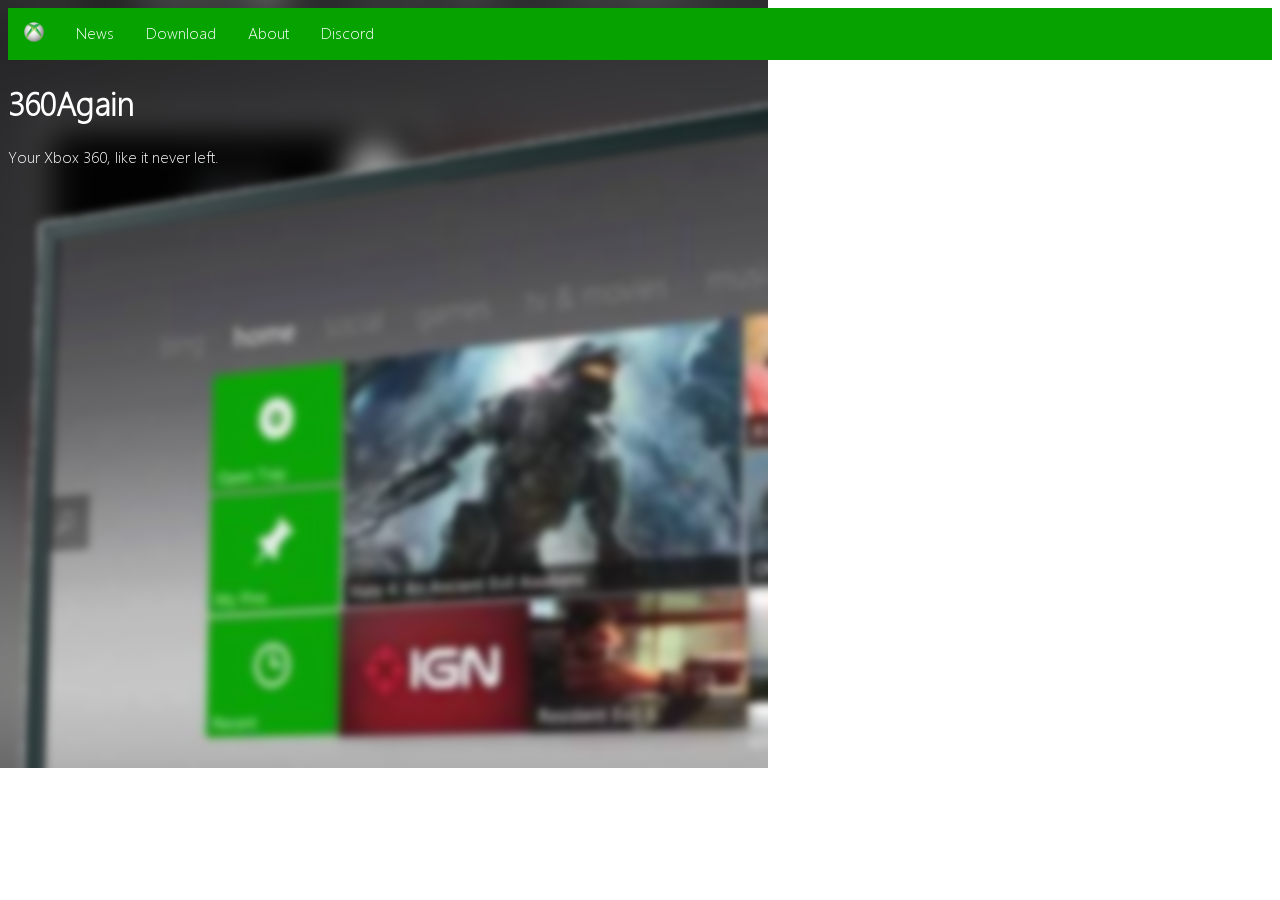
<file: index.html>
<!DOCTYPE html>
<html>
<head>
  <title>360Again</title>
  <link rel="stylesheet" href="index.css">
  <link rel="icon" type="image/x-icon" href="./favicon.ico">
</head>
<body>

<ul>
  <li><a href="./index.html"><img src="./logo.png" alt="Home" height="20"></a></li>
  <li><a href="./news.html">News</a></li>
  <li><a href="./download.html">Download</a></li>
  <li><a href="./about.html">About</a></li>
  <li><a href="https://discord.gg/W6paVuw2sr">Discord</a></li>
</ul>

<h1>360Again</h1>
<p>Your Xbox 360, like it never left.</p>

</body>
</html>
</file>
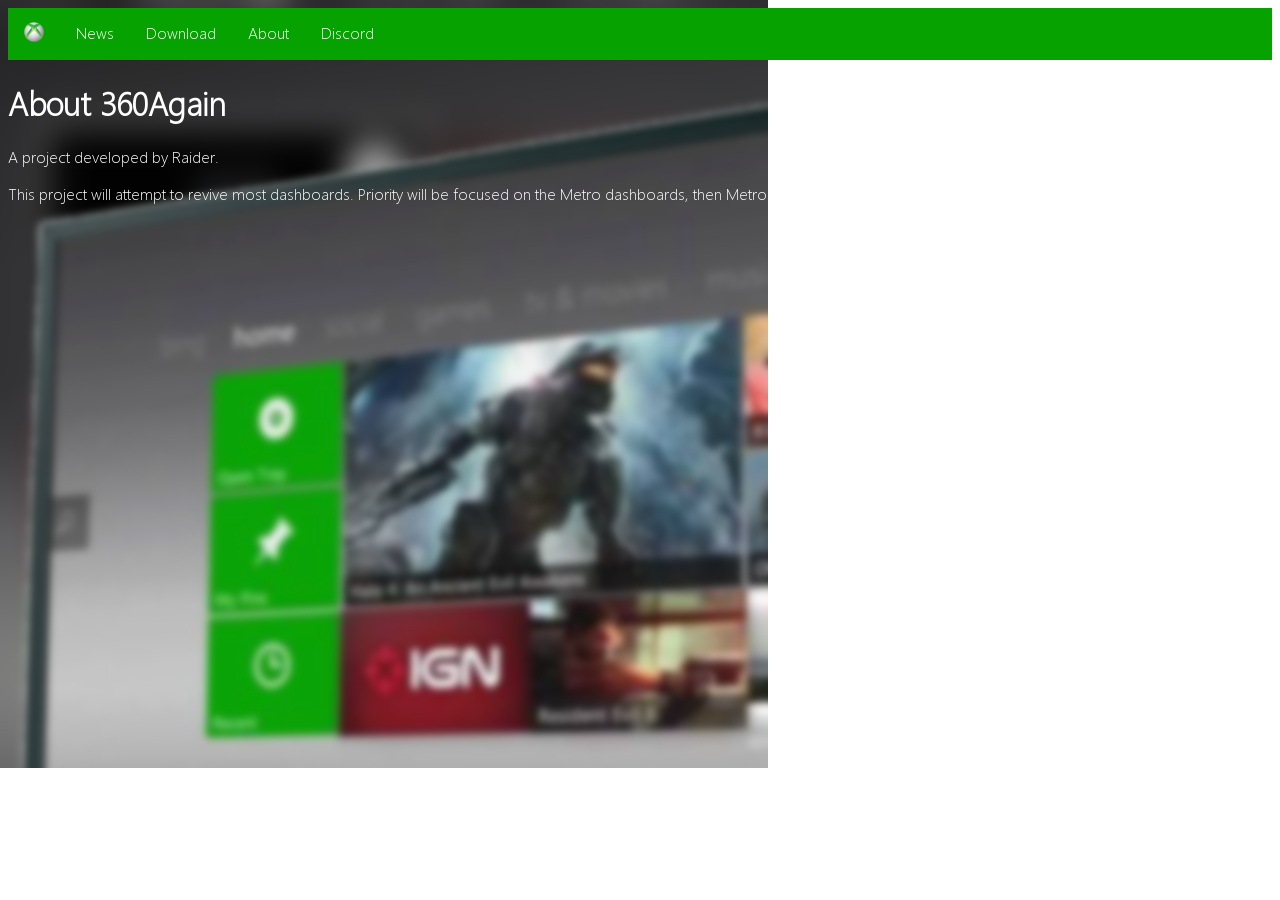
<file: about.html>
<!DOCTYPE html>
<html>
<head>
  <title>About 360Again</title>
  <link rel="stylesheet" href="index.css">
  <link rel="icon" type="image/x-icon" href="./favicon.ico">
</head>
<body>

<ul>
  <li><a href="./index.html"><img src="./logo.png" alt="Home" height="20"></a></li>
  <li><a href="./news.html">News</a></li>
  <li><a href="./download.html">Download</a></li>
  <li><a href="./about.html">About</a></li>
  <li><a href="https://discord.gg/W6paVuw2sr">Discord</a></li>
</ul>

<h1>About 360Again</h1>
<p>A project developed by Raider.</p>
<p>This project will attempt to revive most dashboards. Priority will be focused on the Metro dashboards, then Metro V1, and so on.</p>

</body>
</html>
</file>
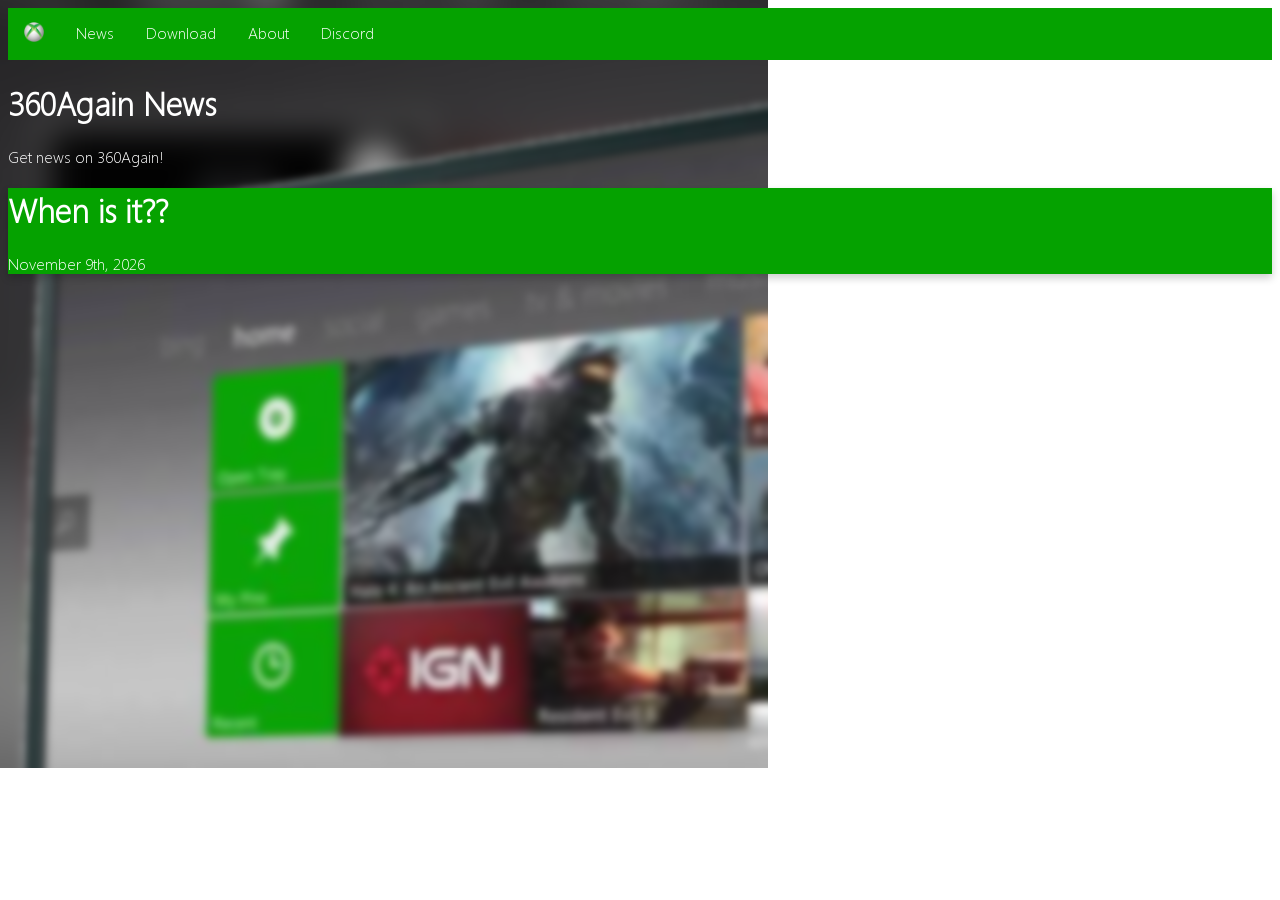
<file: news.html>
<!DOCTYPE html>
<html>
<head>
  <title>News</title>
  <link rel="stylesheet" href="index.css">
  <link rel="icon" type="image/x-icon" href="./favicon.ico">
</head>
<body>

<ul>
  <li><a href="./index.html"><img src="./logo.png" alt="Home" height="20"></a></li>
  <li><a href="./news.html">News</a></li>
  <li><a href="./download.html">Download</a></li>
  <li><a href="./about.html">About</a></li>
  <li><a href="https://discord.gg/W6paVuw2sr">Discord</a></li>
</ul>

<h1>360Again News</h1>
<p>Get news on 360Again!</p>
<div class="card">
  <div class="news">
    <h1>When is it??</h1>
    <p>November 9th, 2026</p>
  </div>
</div>

</body>
</html>
</file>
<file: index.css>
@font-face {
  font-family: SegoeXboxL;
  src: url(./SegoeXbox-Light.ttf);
}

h1 {
  font-family: SegoeXboxL;
  color: white;
}

p {
  font-family: SegoeXboxL;
  color: white;
}

body {
  font-family: SegoeXboxL;
  background-image: url("./web-bg.png");
  background-repeat: no-repeat;
}

.card {
  box-shadow: 0 4px 8px 0 rgba(0,0,0,0.2);
  transition: 0.3s;
  background-color: #05A200;
}

.card:hover {
  box-shadow: 0 8px 16px 0 rgba(0,0,0,0.2);
}

.container {
  padding: 2px 16px;
}

ul {
  position: sticky;
  top: 0;
  list-style-type: none;
  margin: 0;
  padding: 0;
  overflow: hidden;
  background-color: #05A200;
}

ul li {
  float: left;
}

ul li a {
  font-family: SegoeXboxL;
  display: block;
  color: white;
  text-align: center;
  padding: 14px 16px;
  text-decoration: none;
}

ul li a:hover {
  background-color: #06C200;
}
</file>
